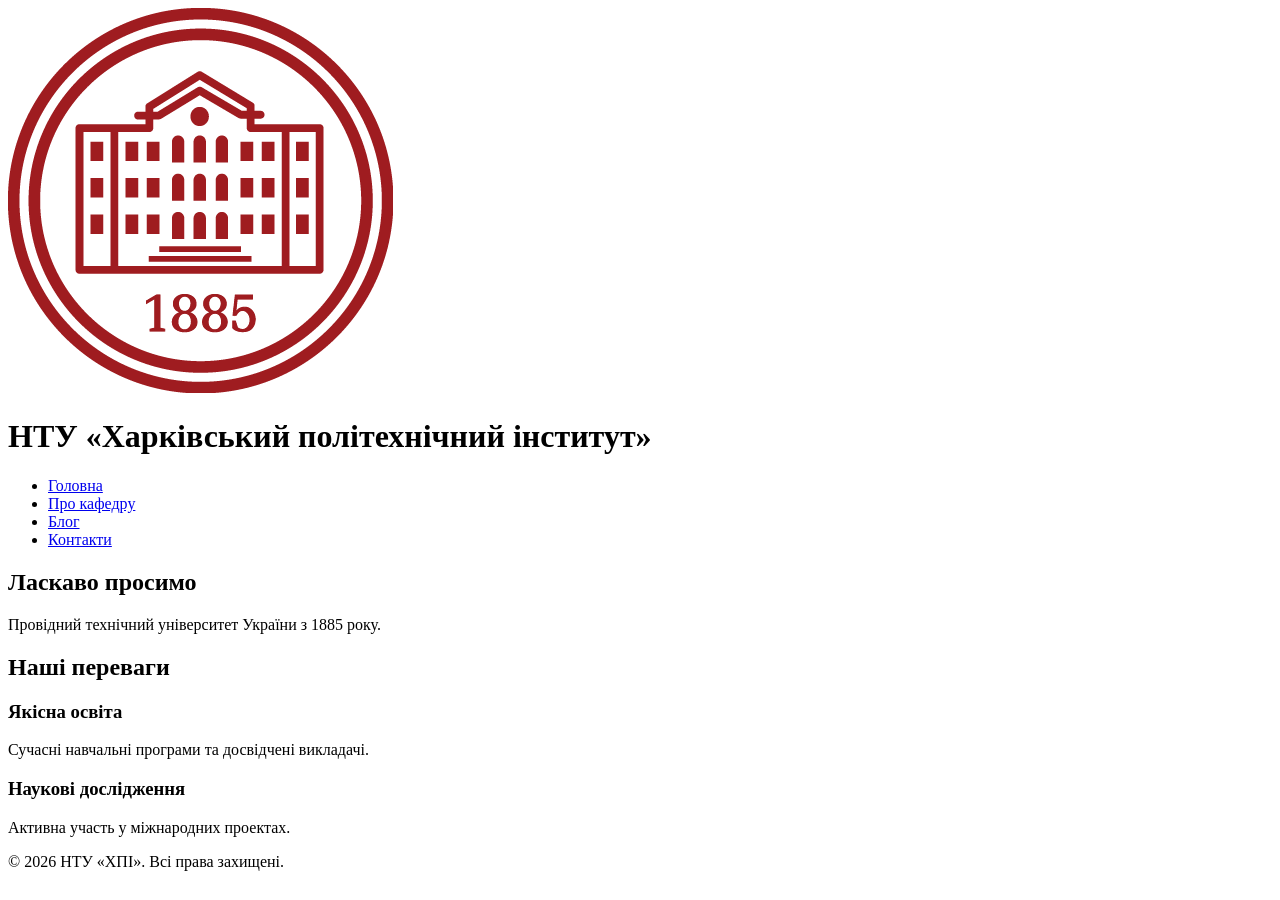
<file: index.html>
<!doctype html>
<html lang="uk">
    <head>
        <meta charset="UTF-8" />
        <meta name="viewport" content="width=device-width, initial-scale=1.0" />
        <title>Головна сторінка</title>
    </head>
    <body>
        <header>
            <img src="images/logo.png" alt="Логотип НТУ ХПІ" />
            <h1>НТУ «Харківський політехнічний інститут»</h1>

            <nav>
                <ul>
                    <li><a href="index.html">Головна</a></li>
                    <li><a href="pages/about.html">Про кафедру</a></li>
                    <li><a href="pages/blog.html">Блог</a></li>
                    <li><a href="pages/contacts.html">Контакти</a></li>
                </ul>
            </nav>
        </header>

        <main>
            <section class="hero">
                <h2>Ласкаво просимо</h2>
                <p>Провідний технічний університет України з 1885 року.</p>
            </section>

            <section class="features">
                <h2>Наші переваги</h2>

                <article>
                    <h3>Якісна освіта</h3>
                    <p>Сучасні навчальні програми та досвідчені викладачі.</p>
                </article>

                <article>
                    <h3>Наукові дослідження</h3>
                    <p>Активна участь у міжнародних проектах.</p>
                </article>
            </section>
        </main>

        <footer>
            <p>&copy; 2026 НТУ «ХПІ». Всі права захищені.</p>
        </footer>
    </body>
</html>
</file>
